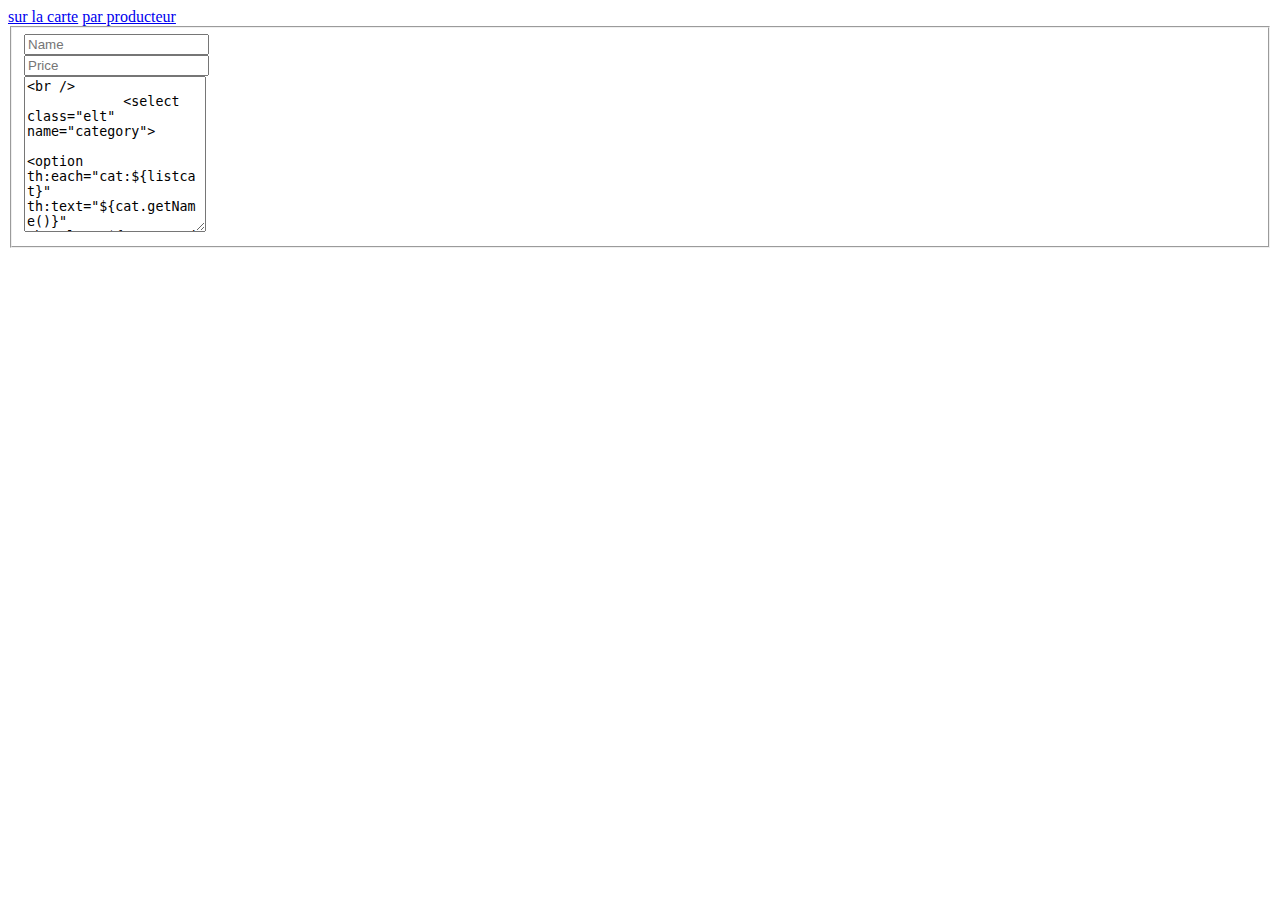
<file: src/main/resources/templates/items.html>
<!DOCTYPE html>
<html xmlns:th="http://www.thymeleaf.org" xmlns:layout="http://www.ultraq.net.nz/thymeleaf/layout" layout:decorator="layout">
<head>
    <meta charset="UTF-8"/>
    <title>Articles</title>
</head>
<body>
<header>
    <a href="/map">sur la carte</a>
    <a href="/prod">par producteur</a>
</header>

<section layout:fragment="content">

    <fieldset>
        <form action = "/items" method="post">
            <input class = "elt" type="text" placeholder="Name" name="name"/><br />
            <input class = "elt" type="number" placeholder="Price" name="price" /><br />
            <textarea class = "elt" rows="10" name = "desc" placeholder="Description"/><br />
            <select class="elt" name="category">
                <option th:each="cat:${listcat}" th:text="${cat.getName()}" th:value="${cat.getId()}"></option>
            </select>
            <input type="submit" />
        </form>
    </fieldset>

</section>

</body>
</html>
</file>
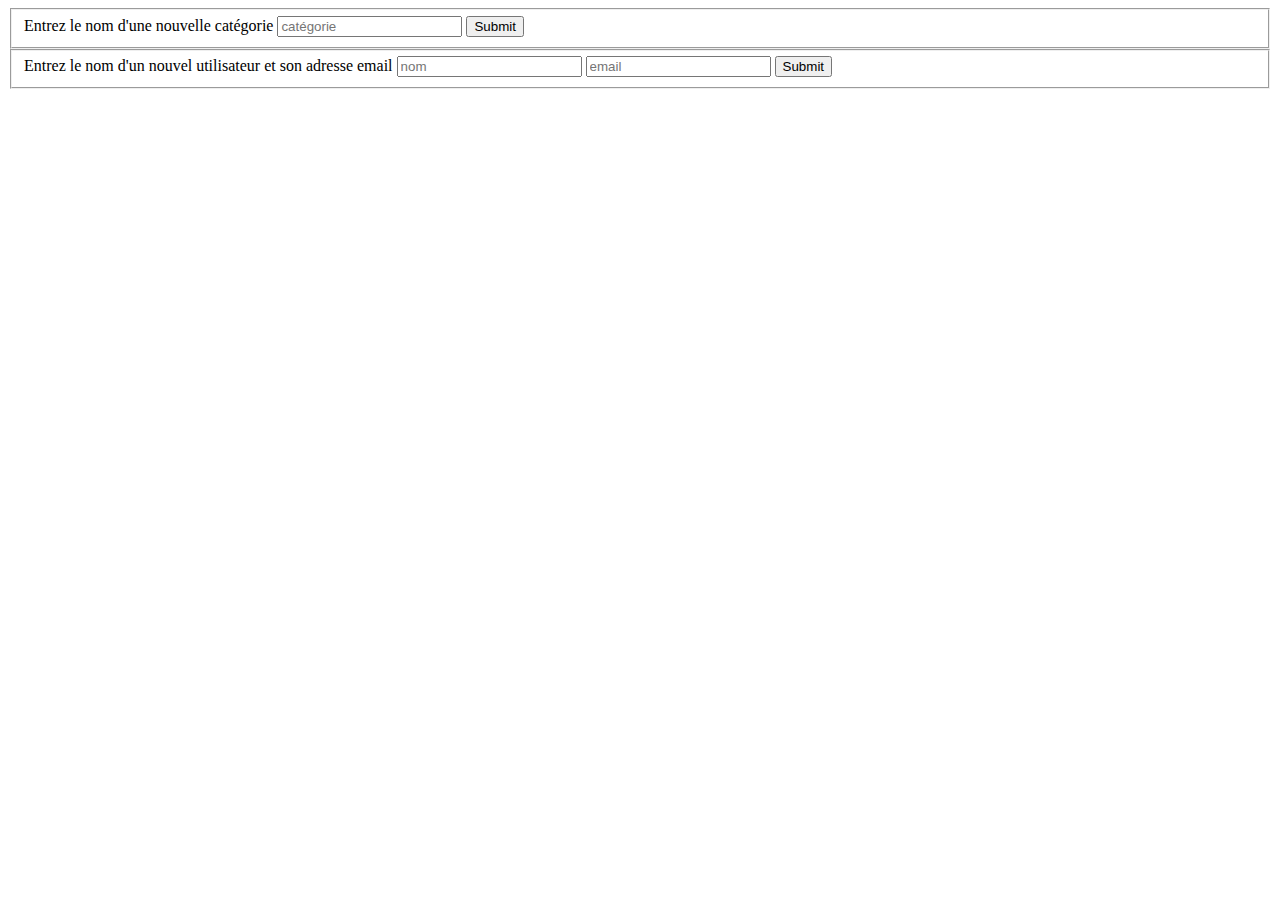
<file: src/main/resources/templates/settings.html>
<!DOCTYPE html>
<html xmlns:th="http://www.thymeleaf.org" xmlns:layout="http://www.ultraq.net.nz/thymeleaf/layout" layout:decorator="layout">

<head>
    <meta charset="UTF-8"/>
    <title>Settings</title>
</head>
<body>
<section layout:fragment="content">
<fieldset>
    <form action="/settings" method="post">
        <label>Entrez le nom d'une nouvelle catégorie</label>
        <input type="text" placeholder="catégorie" name="category"/>
        <input type="submit"/>
    </form>

</fieldset>

    <fieldset>
        <form action="/userprofile" method="post">
            <label>Entrez le nom d'un nouvel utilisateur et son adresse email</label>
            <input type="text" placeholder="nom" name="name"/>
            <input type="text" placeholder="email" name="email"/>
            <input type="submit"/>
        </form>

    </fieldset>

</section>
</body>
</html>
</file>
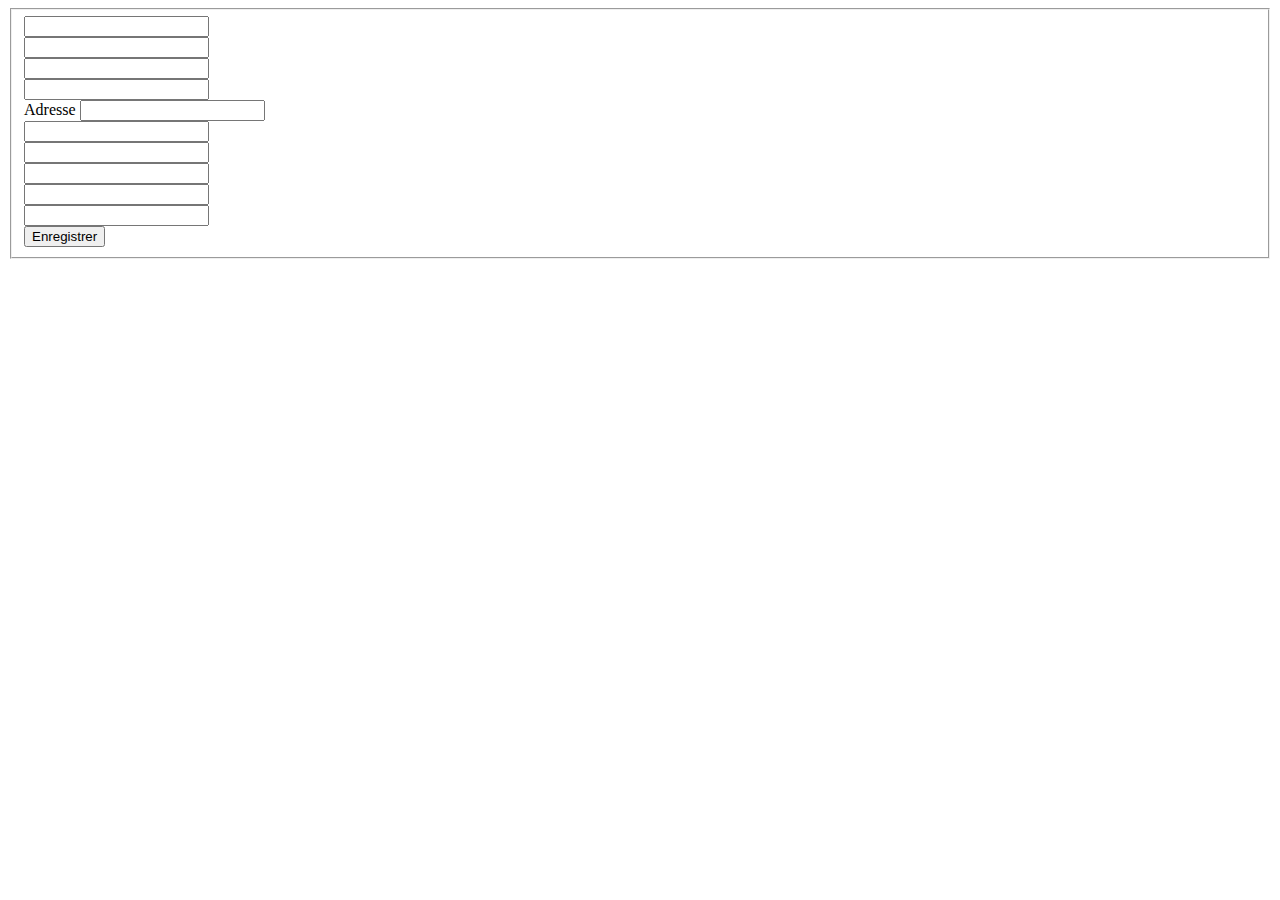
<file: src/main/resources/templates/userprofile.html>
<!DOCTYPE html>
<html lang="en" xmlns:th="http://www.thymeleaf.org">
<head>
    <meta charset="UTF-8"/>
    <title>Title</title>
</head>
<body>

    <form action="contactsuccess" method="post">
        <div class="form-group">
        <fieldset>
            <input class="form-control" type="text" th:placeholder="nom" th:name="name"/><br/>
            <input class="form-control" type="text" th:placeholder="prénom" th:name="firstName"/><br/>
            <input class="form-control" type="email" th:placeholder="email" th:name="email"/><br/>
            <input class="form-control" type="text" th:placeholder="téléphone" th:name="phoneNumber"/><br/>

            <label>Adresse</label>
            <input class="form-control" type="text" th:placeholder="num" th:name="number"/><br/>
            <input class="form-control" type="text" th:placeholder="bat" th:name="building"/><br/>
            <input class="form-control" type="text" th:placeholder="sup" th:name="sup"/><br/>
            <input class="form-control" type="text" th:placeholder="rue" th:name="street"/><br/>
            <input class="form-control" type="text" th:placeholder="CP" th:name="zipCode"/><br/>
            <input class="form-control" type="text" th:placeholder="ville" th:name="city"/><br/>

            <input class="form-control" type="submit" value="Enregistrer"/>

        </fieldset>
        </div>
    </form>



</body>
</html>
</file>
